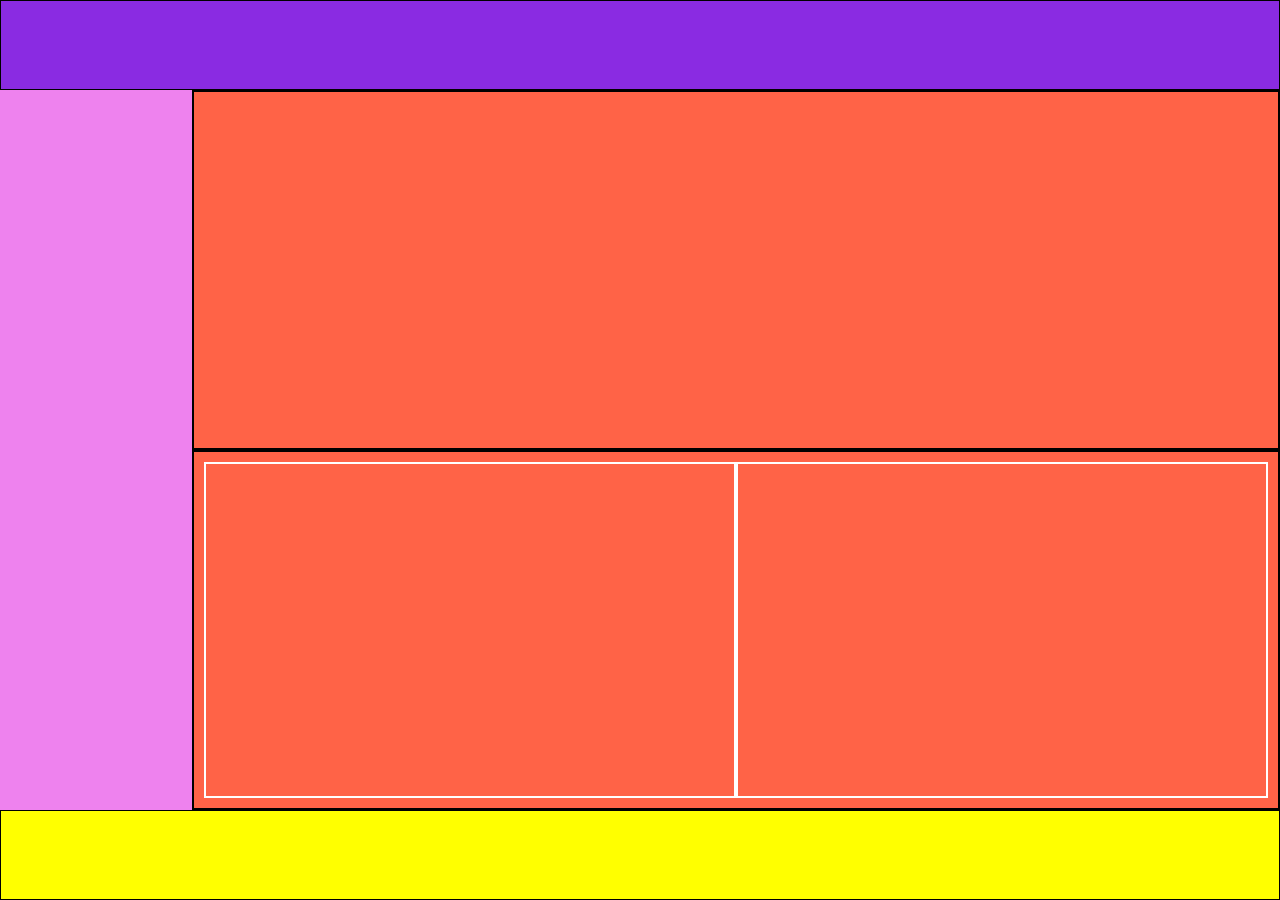
<file: Day 2/index.html>
<!doctype html>
<html lang="en">
  <head>
    <meta charset="UTF-8" />
    <meta name="viewport" content="width=device-width, initial-scale=1.0" />
    <link rel="stylesheet" href="style.css" />
    <title>Document</title>
  </head>
  <body>
    <div class="d1">
      <header style="background-color: blueviolet"></header>
      <div class="parent-cont">
        <div class="left"></div>
        <div class="right">
            <div class="top"></div>
            <div class="bottom">
                <div class="bottom-left"></div>
                <div class="bottom-right"></div>
            </div>
        </div>
      </div>
      <footer style="background-color: yellow;"></footer>
    </div>
  </body>
</html>
</file>
<file: Day 2/style.css>
*{
    margin: 0;
    padding: 0;
    box-sizing: border-box;
}
.d1{

    width: 100%;
    height: 100vh;
}
header,footer{
    width: 100%;
    height: 10%;
    border: 1px solid black;
}
.parent-cont{
    width: 100%;
    height: 80%;
    background-color: bisque;
    display: flex;
}
.left{
    width: 15%;
    height: 100%;
    background-color: violet;
}
.right{
    width: 85%;
    height: 100%;
    background-color: tomato;
}
.top,.bottom{
    width: 100%;
    height: 50%;
    border: 2px solid black;
}
.bottom{
    padding: 10px;
    display: flex;
}
.bottom-left,.bottom-right{
     width: 50%;
    height: 100%;
    border: 2px solid rgb(255, 255, 255);
}
</file>
